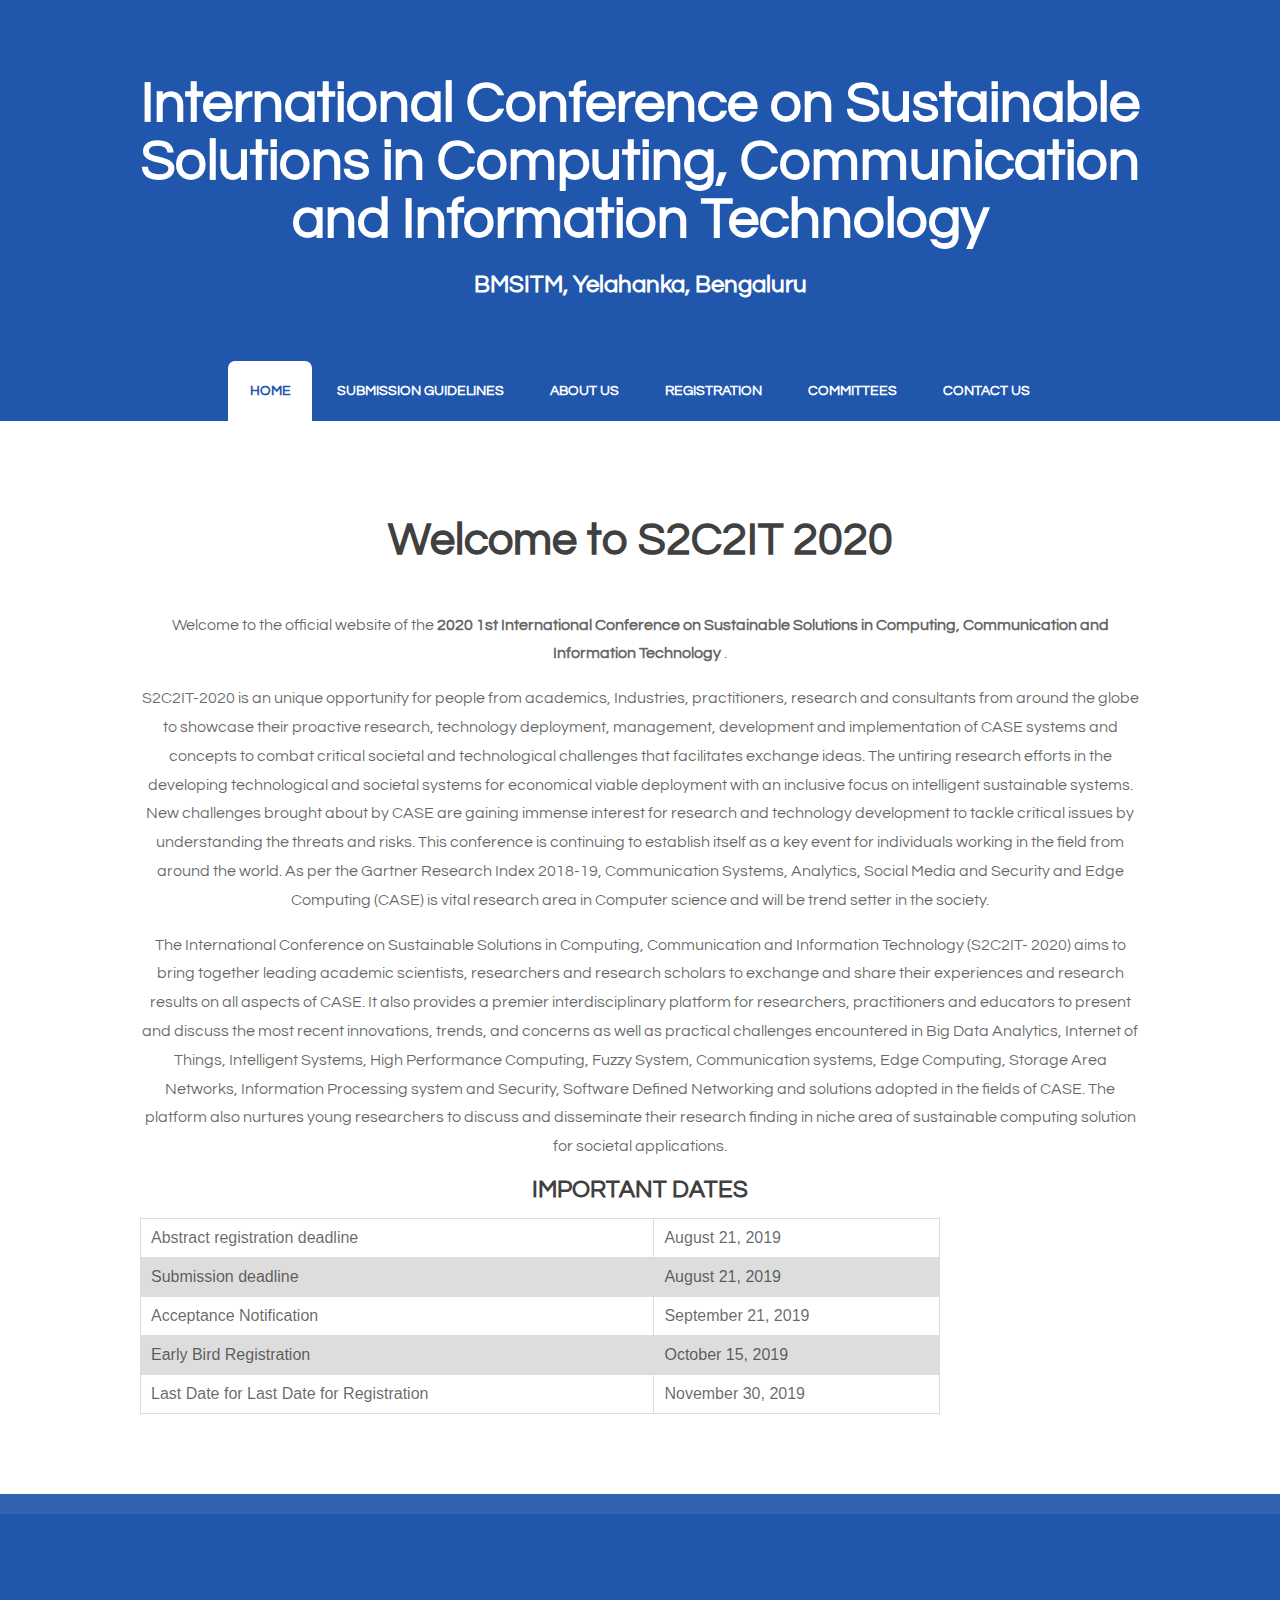
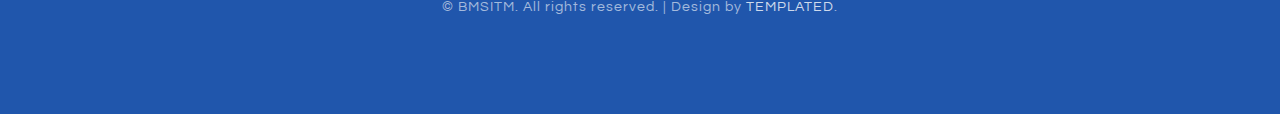
<file: index.html>
<!DOCTYPE html PUBLIC "-//W3C//DTD XHTML 1.0 Strict//EN" "http://www.w3.org/TR/xhtml1/DTD/xhtml1-strict.dtd">
<!--
Design by TEMPLATED
http://templated.co
Released for free under the Creative Commons Attribution License

Name       : Undeviating 
Description: A two-column, fixed-width design with dark color scheme.
Version    : 1.0
Released   : 20140322

-->
<html xmlns="http://www.w3.org/1999/xhtml">
<head>
<meta http-equiv="Content-Type" content="text/html; charset=utf-8" />
<title>International Conference on Sustainable Solutions in Computing, Communication and Information Technology</title>
<meta name="keywords" content="" />
<meta name="description" content="" />
<link href="http://fonts.googleapis.com/css?family=Source+Sans+Pro:200,300,400,600,700,900|Quicksand:400,700|Questrial" rel="stylesheet" />
<link href="default.css" rel="stylesheet" type="text/css" media="all" />
<link href="fonts.css" rel="stylesheet" type="text/css" media="all" />

<!--[if IE 6]><link href="default_ie6.css" rel="stylesheet" type="text/css" /><![endif]-->

<style>
	table {
	font-family: arial, sans-serif;
	border-collapse: collapse;
	width: 80%;
	}

	td, th {
	border: 1px solid #dddddd;
	text-align: left;
	padding: 10px;
	}

	tr:nth-child(even) {
	background-color: #dddddd;
	}
</style>
		
</head>
<body>
<div id="header-wrapper">
	<div id="header" class="container">
		<div id="logo">
        	<!--<span class="icon icon-cog"></span> -->
			<h1><a>International Conference on Sustainable Solutions in Computing, Communication and Information Technology</a></h1>
			<h2><a> BMSITM, Yelahanka, Bengaluru</a></h2>
		</div>
		<div id="menu">
			<ul>
				<li class="active"><a href="#" accesskey="1" title="">Home</a></li>
				<li><a href="1.html" accesskey="2" title="">Submission Guidelines</a></li>
				<li><a href="2.html" accesskey="3" title="">About Us</a></li>
				<li><a href="3.html" accesskey="4" title="">Registration</a></li>
				<li><a href="4.html" accesskey="4" title="">Committees</a></li>
				<li><a href="5.html" accesskey="5" title="">Contact Us</a></li>
			</ul>
		</div>
	</div>
</div>
<div class="wrapper">
	<!--<div id="banner" class="container"><img src="images/banner.jpg" width="1200" height="500" alt="" /></div> -->
	<div id="welcome" class="container">
    	
<div class="title">
	  <h2>Welcome to S2C2IT 2020</h2>
		</div>
		<p>Welcome to the official website of the <strong>2020 1st International Conference on Sustainable Solutions in Computing, Communication and Information Technology </strong>.</p>
		<p>S2C2IT-2020 is an unique opportunity for people from academics, Industries,  practitioners, research and consultants from around the globe to showcase their proactive research, technology  deployment, management, development and implementation of CASE systems and concepts to combat  critical societal and technological  challenges that facilitates exchange ideas.  The untiring research efforts in the developing technological and societal systems for  economical viable deployment with an inclusive focus on intelligent sustainable systems. New challenges brought about by CASE are gaining immense interest for research and technology development to tackle critical issues by understanding the threats and risks. This conference is continuing to establish itself as a key event for individuals working in the field from around the world. As per the Gartner Research Index 2018-19, Communication Systems, Analytics, Social Media and Security and Edge Computing (CASE) is vital research area in Computer science and will be trend setter in the society.</p>
		<p>The International Conference on Sustainable Solutions in Computing, Communication and Information Technology (S2C2IT- 2020) aims to bring together leading academic scientists, researchers and research scholars to exchange and share their experiences and research results on all aspects of CASE. It also provides a premier interdisciplinary platform for researchers, practitioners and educators to present and discuss the most recent innovations, trends, and concerns as well as practical challenges encountered in Big Data Analytics, Internet of Things, Intelligent Systems, High Performance Computing, Fuzzy System, Communication systems, Edge Computing, Storage Area Networks, Information Processing system and Security, Software Defined Networking and solutions adopted in the fields of CASE. The platform also nurtures young researchers to discuss and disseminate their research finding in niche area of sustainable computing solution for societal applications.</p>
		<p> </p>
		
		<!--<h2>Call for Papers</h2>
		<p>Prospective authors are encoraged to submit high quality research papers.</p>
		<p> </p>-->
		
		<h2>IMPORTANT DATES</h2>
		<p></p>
		<table>
		  <tr>
			<td>Abstract registration deadline</td>
			<td>August 21, 2019</td>
		  </tr>
		  <tr>
			<td>Submission deadline</td>
			<td>August 21, 2019</td>
		  </tr>
		  <tr>
			<td>Acceptance Notification</td>
			<td>September 21, 2019</td>
		  </tr>
		  <tr>
			<td>Early Bird Registration	</td>
			<td>October 15, 2019</td>
		  </tr>
		  <tr>
			<td>Last Date for Last Date for Registration</td>
			<td>November 30, 2019</td>
		  </tr>
		</table>
	</div>
</div>

<div id="copyright">
	<p>&copy; BMSITM. All rights reserved.</a> | Design by <a href="http://templated.co" rel="nofollow">TEMPLATED</a>.</p>
	<!--<ul class="contact">
		<li><a href="#" class="icon icon-twitter"><span>Twitter</span></a></li>
		<li><a href="#" class="icon icon-facebook"><span>Facebook</span></a></li>
		<li><a href="#" class="icon icon-instagram"><span>Instagram</span></a></li>
	</ul> -->
</div>
</body>
</html>
</file>
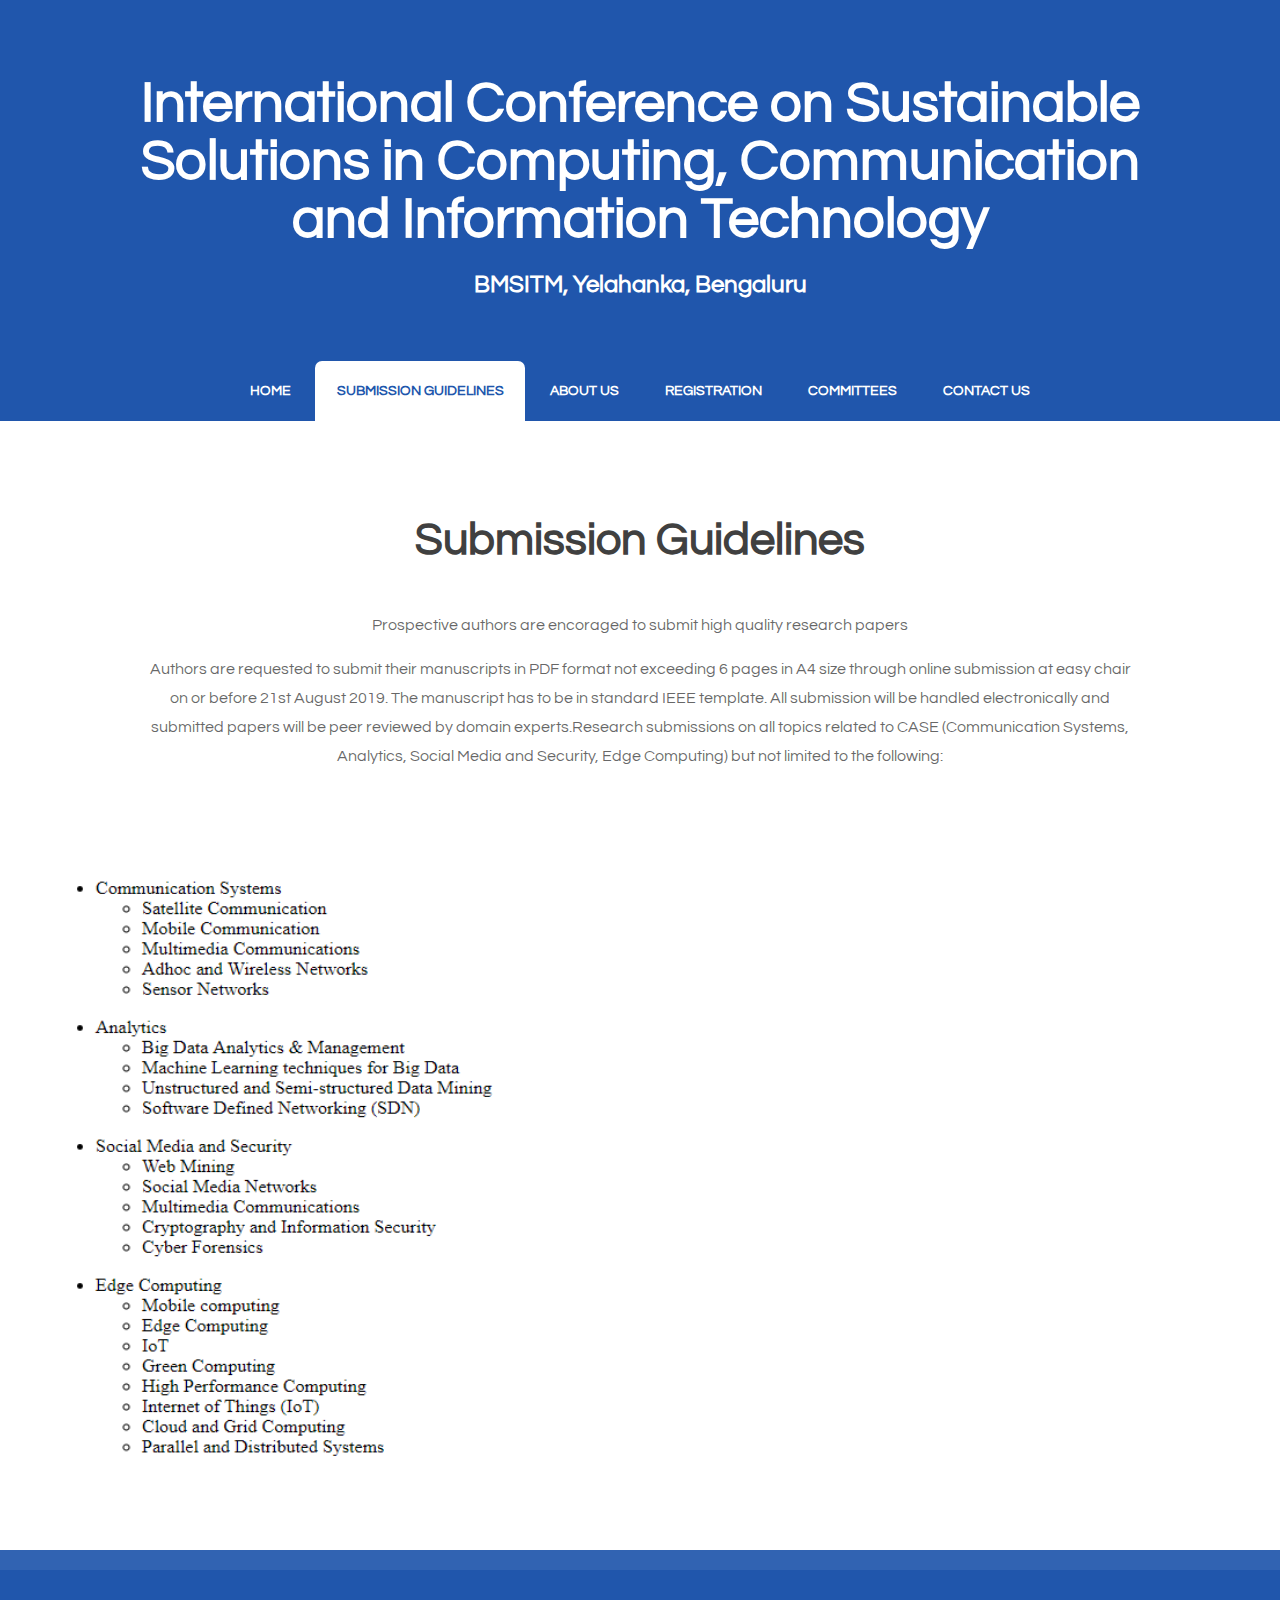
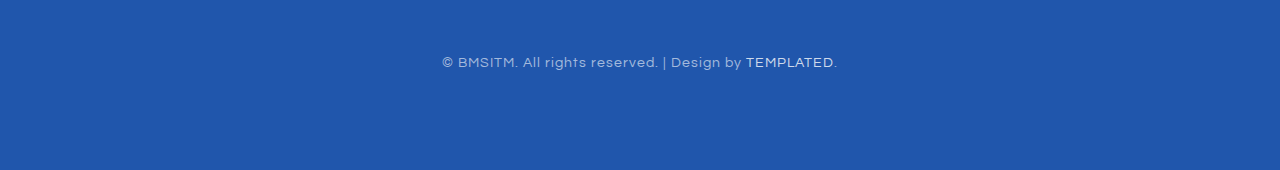
<file: 1.html>
<!DOCTYPE html PUBLIC "-//W3C//DTD XHTML 1.0 Strict//EN" "http://www.w3.org/TR/xhtml1/DTD/xhtml1-strict.dtd">
<!--
Design by TEMPLATED
http://templated.co
Released for free under the Creative Commons Attribution License

Name       : Undeviating 
Description: A two-column, fixed-width design with dark color scheme.
Version    : 1.0
Released   : 20140322

-->
<html xmlns="http://www.w3.org/1999/xhtml">
<head>
<meta http-equiv="Content-Type" content="text/html; charset=utf-8" />
<title>International Conference on Sustainable Solutions in Computing, Communication and Information Technology</title>
<meta name="keywords" content="" />
<meta name="description" content="" />
<link href="http://fonts.googleapis.com/css?family=Source+Sans+Pro:200,300,400,600,700,900|Quicksand:400,700|Questrial" rel="stylesheet" />
<link href="default.css" rel="stylesheet" type="text/css" media="all" />
<link href="fonts.css" rel="stylesheet" type="text/css" media="all" />

<!--[if IE 6]><link href="default_ie6.css" rel="stylesheet" type="text/css" /><![endif]-->

</head>
<body>
<div id="header-wrapper">
	<div id="header" class="container">
		<div id="logo">
        	<!--<span class="icon icon-cog"></span>-->
			<h1><a>International Conference on Sustainable Solutions in Computing, Communication and Information Technology</a></h1>
			<h2><a> BMSITM, Yelahanka, Bengaluru</a></h2>
		</div>
		<div id="menu">
			<ul>
				<li><a href="index.html" accesskey="1" title="">Home</a></li>
				<li class="active"><a href="1.html" accesskey="2" title="">Submission Guidelines</a></li>
				<li><a href="2.html" accesskey="3" title="">About Us</a></li>
				<li><a href="3.html" accesskey="4" title="">Registration</a></li>
				<li><a href="4.html" accesskey="4" title="">Committees</a></li>
				<li><a href="5.html" accesskey="5" title="">Contact Us</a></li>
			</ul>
		</div>
	</div>
</div>
<div class="wrapper">
	<!--<div id="banner" class="container"><img src="images/banner.jpg" width="1200" height="500" alt="" /></div> -->
	<div id="welcome" class="container">
    	
<div class="title">
	  <h2>Submission Guidelines</h2>
		</div>
		<p>Prospective authors are encoraged to submit high quality research papers</p>
		<p>Authors are requested to submit their manuscripts in PDF format not exceeding 6 pages in A4 size through online submission at easy chair on or before 21st August 2019.  The manuscript has to be in standard IEEE template. All submission will be handled electronically and submitted papers will be peer reviewed by domain experts.Research submissions on all topics related to CASE (Communication Systems, Analytics, Social Media and Security, Edge Computing) but not limited to the following:</p>
	</div>
	
	<div id="banner" class="container"><img src="images/guidelines.png" width="800" height="600" alt="" /></div>
</div>

<div id="copyright">
	<p>&copy; BMSITM. All rights reserved.</a> | Design by <a href="http://templated.co" rel="nofollow">TEMPLATED</a>.</p>
	<!-- <ul class="contact">
		<li><a href="#" class="icon icon-twitter"><span>Twitter</span></a></li>
		<li><a href="#" class="icon icon-facebook"><span>Facebook</span></a></li>
		<li><a href="#" class="icon icon-instagram"><span>Instagram</span></a></li>
	</ul> -->
</div>
</body>
</html>
</file>
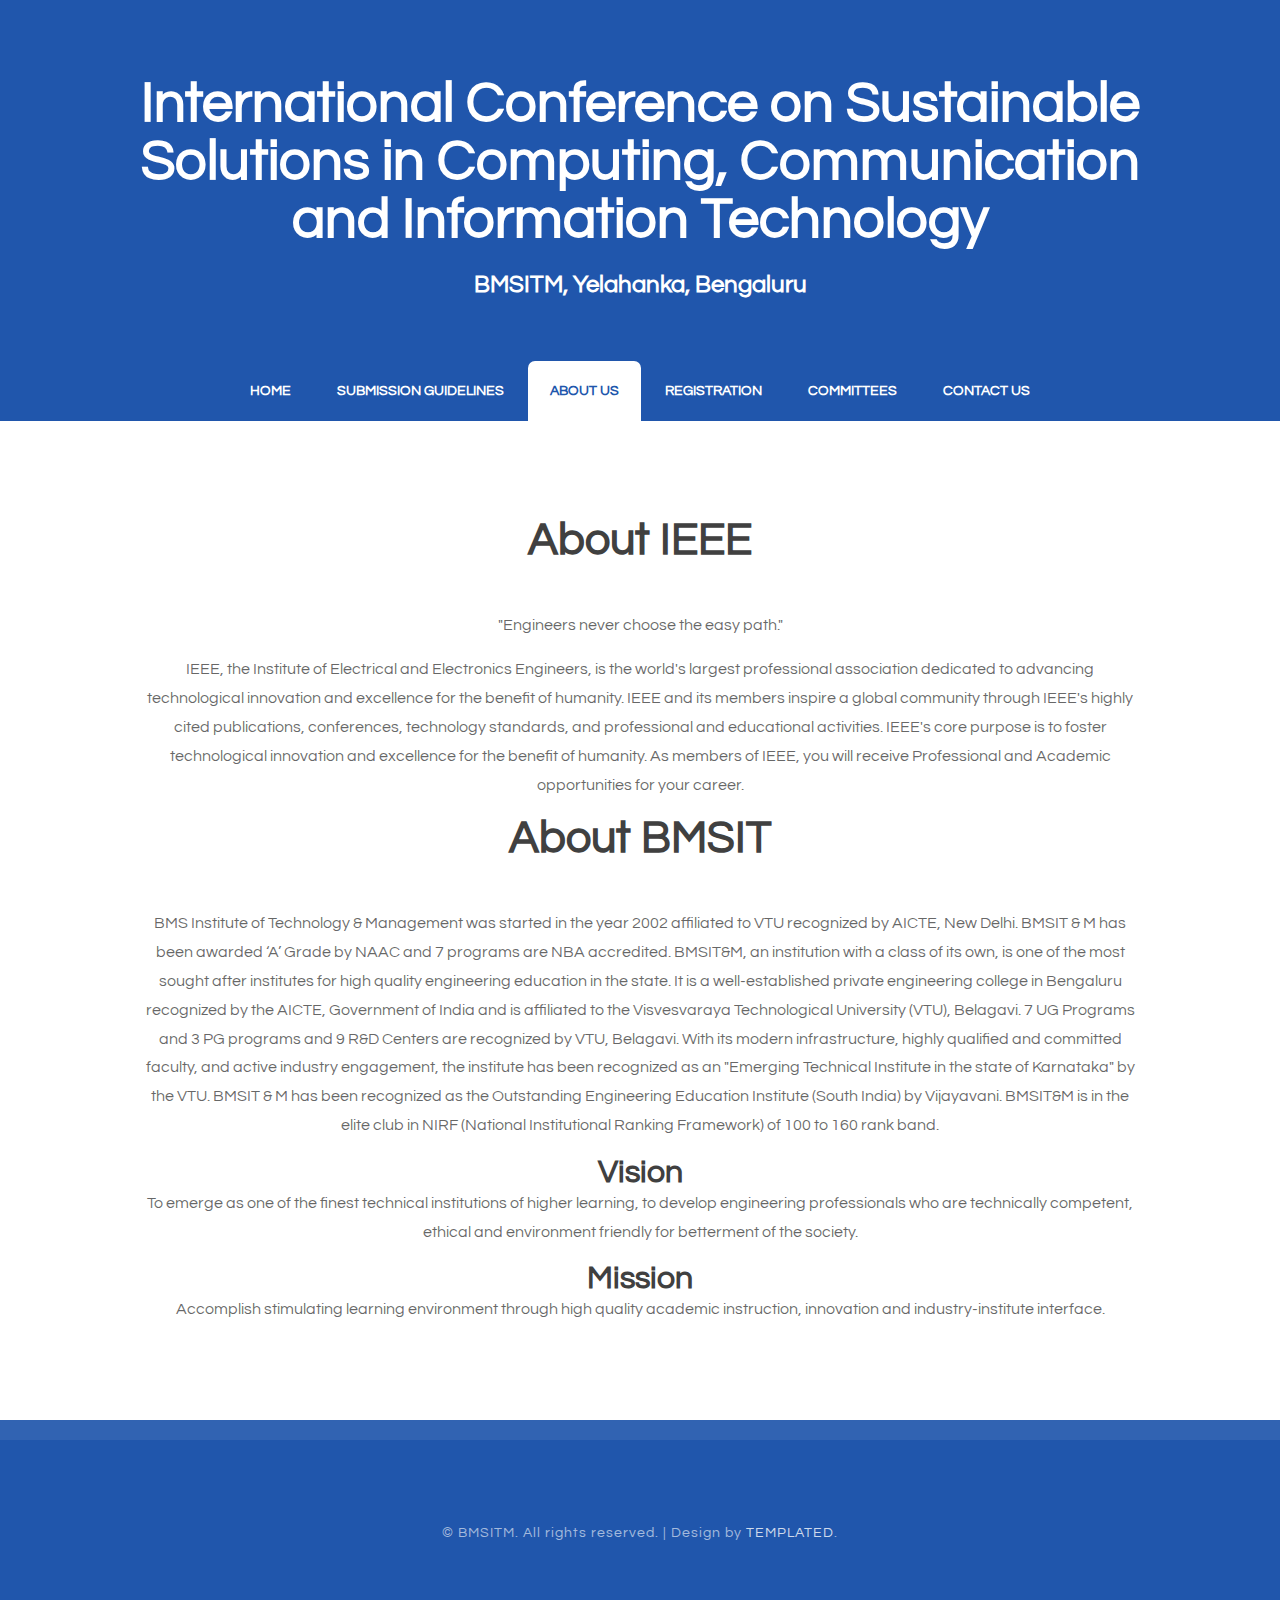
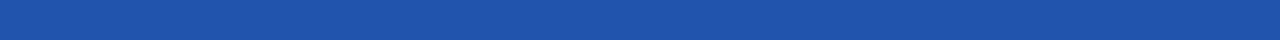
<file: 2.html>
<!DOCTYPE html PUBLIC "-//W3C//DTD XHTML 1.0 Strict//EN" "http://www.w3.org/TR/xhtml1/DTD/xhtml1-strict.dtd">
<!--
Design by TEMPLATED
http://templated.co
Released for free under the Creative Commons Attribution License

Name       : Undeviating 
Description: A two-column, fixed-width design with dark color scheme.
Version    : 1.0
Released   : 20140322

-->
<html xmlns="http://www.w3.org/1999/xhtml">
<head>
<meta http-equiv="Content-Type" content="text/html; charset=utf-8" />
<title>International Conference on Sustainable Solutions in Computing, Communication and Information Technology</title>
<meta name="keywords" content="" />
<meta name="description" content="" />
<link href="http://fonts.googleapis.com/css?family=Source+Sans+Pro:200,300,400,600,700,900|Quicksand:400,700|Questrial" rel="stylesheet" />
<link href="default.css" rel="stylesheet" type="text/css" media="all" />
<link href="fonts.css" rel="stylesheet" type="text/css" media="all" />

<!--[if IE 6]><link href="default_ie6.css" rel="stylesheet" type="text/css" /><![endif]-->

</head>
<body>
<div id="header-wrapper">
	<div id="header" class="container">
		<div id="logo">
        	<!--<span class="icon icon-cog"></span>-->
			<h1><a>International Conference on Sustainable Solutions in Computing, Communication and Information Technology</a></h1>
			<h2><a> BMSITM, Yelahanka, Bengaluru</a></h2>
		</div>
		<div id="menu">
			<ul>
				<li><a href="index.html" accesskey="1" title="">Home</a></li>
				<li><a href="1.html" accesskey="2" title="">Submission Guidelines</a></li>
				<li class="active"><a href="2.html" accesskey="3" title="">About Us</a></li>
				<li><a href="3.html" accesskey="4" title="">Registration</a></li>
				<li><a href="4.html" accesskey="4" title="">Committees</a></li>
				<li><a href="5.html" accesskey="5" title="">Contact Us</a></li>
			</ul>
		</div>
	</div>
</div>
<div class="wrapper">
	<!--<div id="banner" class="container"><img src="images/banner.jpg" width="1200" height="500" alt="" /></div> -->
	<div id="welcome" class="container">
    	
<div class="title">
	  <h2>About IEEE</h2>
		</div>
		<p>"Engineers never choose the easy path."</p>
		<p>IEEE, the Institute of Electrical and Electronics Engineers, is the world's largest professional association dedicated to advancing technological innovation and excellence for the benefit of humanity. IEEE and its members inspire a global community through IEEE's highly cited publications, conferences, technology standards, and professional and educational activities. IEEE's core purpose is to foster technological innovation and excellence for the benefit of humanity. As members of IEEE, you will receive Professional and Academic opportunities for your career.</p>
		
<div class="title">
		<p></p>
	  <h2>About BMSIT</h2>
		</div>
		<p>BMS Institute of Technology & Management was started in the year 2002 affiliated to VTU recognized by AICTE, New Delhi. BMSIT & M has been awarded ‘A’ Grade by NAAC and 7 programs are NBA accredited. BMSIT&M, an institution with a class of its own, is one of the most sought after institutes for high quality engineering education in the state. It is a well-established private engineering college in Bengaluru recognized by the AICTE, Government of India and is affiliated to the Visvesvaraya Technological University (VTU), Belagavi. 7 UG Programs and 3 PG programs and 9 R&D Centers are recognized by VTU, Belagavi. With its modern infrastructure, highly qualified and committed faculty, and active industry engagement, the institute has been recognized as an "Emerging Technical Institute in the state of Karnataka" by the VTU. BMSIT & M has been recognized as the Outstanding Engineering Education Institute (South India) by Vijayavani. BMSIT&M is in the elite club in NIRF (National Institutional Ranking Framework) of 100 to 160 rank band.</p>
		
		<h1>Vision</h1>
		<p>To emerge as one of the finest technical institutions of higher learning, to develop engineering professionals who are technically competent, ethical and environment friendly for betterment of the society.</p>
		
		<h1>Mission</h1>
		<p>Accomplish stimulating learning environment through high quality academic instruction, innovation and industry-institute interface.</p>
	</div>
</div>

<div id="copyright">
	<p>&copy; BMSITM. All rights reserved.</a> | Design by <a href="http://templated.co" rel="nofollow">TEMPLATED</a>.</p>
	<!-- <ul class="contact">
		<li><a href="#" class="icon icon-twitter"><span>Twitter</span></a></li>
		<li><a href="#" class="icon icon-facebook"><span>Facebook</span></a></li>
		<li><a href="#" class="icon icon-instagram"><span>Instagram</span></a></li>
	</ul> -->
</div>
</body>
</html>
</file>
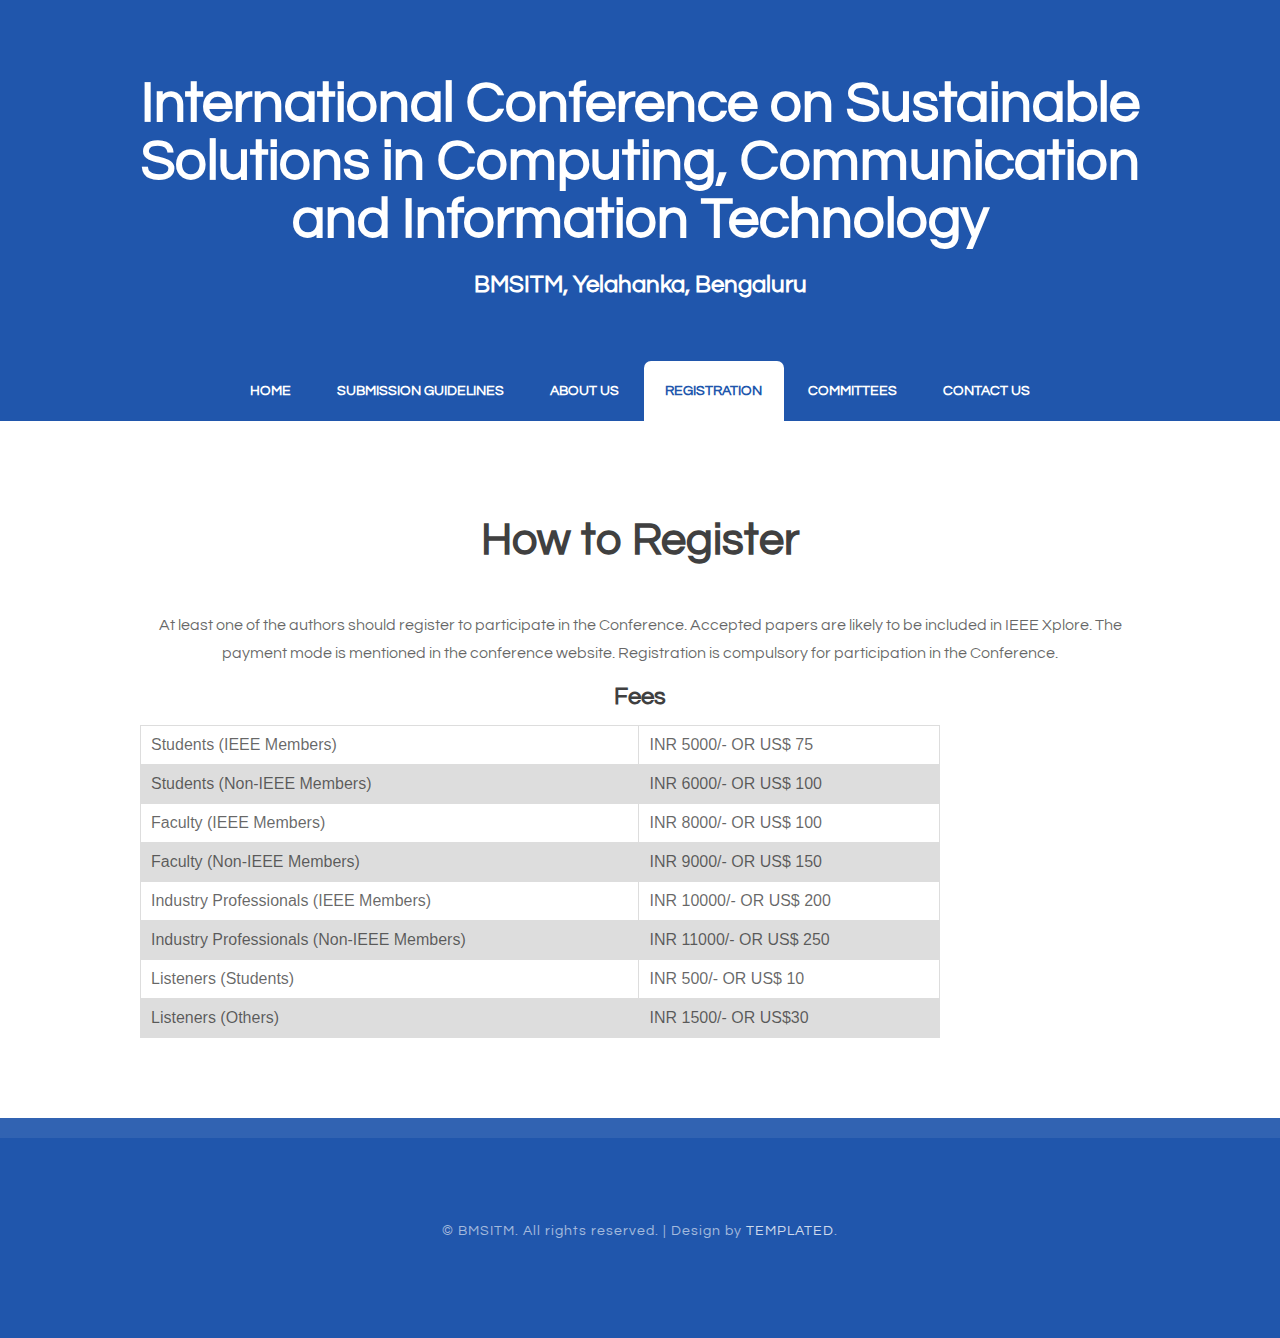
<file: 3.html>
<!DOCTYPE html PUBLIC "-//W3C//DTD XHTML 1.0 Strict//EN" "http://www.w3.org/TR/xhtml1/DTD/xhtml1-strict.dtd">
<!--
Design by TEMPLATED
http://templated.co
Released for free under the Creative Commons Attribution License

Name       : Undeviating 
Description: A two-column, fixed-width design with dark color scheme.
Version    : 1.0
Released   : 20140322

-->
<html xmlns="http://www.w3.org/1999/xhtml">
<head>
<meta http-equiv="Content-Type" content="text/html; charset=utf-8" />
<title>International Conference on Sustainable Solutions in Computing, Communication and Information Technology</title>
<meta name="keywords" content="" />
<meta name="description" content="" />
<link href="http://fonts.googleapis.com/css?family=Source+Sans+Pro:200,300,400,600,700,900|Quicksand:400,700|Questrial" rel="stylesheet" />
<link href="default.css" rel="stylesheet" type="text/css" media="all" />
<link href="fonts.css" rel="stylesheet" type="text/css" media="all" />

<!--[if IE 6]><link href="default_ie6.css" rel="stylesheet" type="text/css" /><![endif]-->

<style>
	table {
	font-family: arial, sans-serif;
	border-collapse: collapse;
	width: 80%;
	}

	td, th {
	border: 1px solid #dddddd;
	text-align: left;
	padding: 10px;
	}

	tr:nth-child(even) {
	background-color: #dddddd;
	}
</style>

</head>
<body>
<div id="header-wrapper">
	<div id="header" class="container">
		<div id="logo">
        	<!--<span class="icon icon-cog"></span>-->
			<h1><a>International Conference on Sustainable Solutions in Computing, Communication and Information Technology</a></h1>
			<h2><a> BMSITM, Yelahanka, Bengaluru</a></h2>
		</div>
		<div id="menu">
			<ul>
				<li><a href="index.html" accesskey="1" title="">Home</a></li>
				<li><a href="1.html" accesskey="2" title="">Submission Guidelines</a></li>
				<li><a href="2.html" accesskey="3" title="">About Us</a></li>
				<li class="active"><a href="3.html" accesskey="4" title="">Registration</a></li>
				<li><a href="4.html" accesskey="4" title="">Committees</a></li>
				<li><a href="5.html" accesskey="5" title="">Contact Us</a></li>
			</ul>
		</div>
	</div>
</div>
<div class="wrapper">
	<!--<div id="banner" class="container"><img src="images/banner.jpg" width="1200" height="500" alt="" /></div> -->
	<div id="welcome" class="container">
    	
<div class="title">
	  <h2>How to Register</h2>
		</div>
		<p>At least one of the authors should register to participate in the Conference. Accepted papers are likely to be included in IEEE Xplore. The payment mode is mentioned in the conference website. Registration is compulsory for participation in the Conference.</p>

	<h2>Fees</h2>
	<p></p>
	<table>
	  <tr>
		<td>Students (IEEE Members)</td>
		<td>INR 5000/- OR US$ 75</td>
	  </tr>
	  <tr>
		<td>Students (Non-IEEE Members)</td>
		<td>INR 6000/- OR US$ 100</td>
	  </tr>
	  <tr>
		<td>Faculty (IEEE Members)</td>
		<td>INR 8000/- OR US$ 100</td>
	  </tr>
	  <tr>
		<td>Faculty (Non-IEEE Members)</td>
		<td>INR 9000/- OR US$ 150</td>
	  </tr>
	  <tr>
		<td>Industry Professionals (IEEE Members)</td>
		<td>INR 10000/- OR US$ 200</td>
	  </tr>
	  <tr>
		<td>Industry Professionals (Non-IEEE Members)</td>
		<td>INR 11000/- OR US$ 250</td>
	  </tr>
	  <tr>
		<td>Listeners (Students)</td>
		<td>INR 500/-  OR  US$ 10</td>
	  </tr>
	  <tr>
		<td>Listeners (Others)</td>
		<td>INR 1500/-  OR US$30</td>
	  </tr>
	</table>
	
	</div>
</div>

<div id="copyright">
	<p>&copy; BMSITM. All rights reserved.</a> | Design by <a href="http://templated.co" rel="nofollow">TEMPLATED</a>.</p>
	<!-- <ul class="contact">
		<li><a href="#" class="icon icon-twitter"><span>Twitter</span></a></li>
		<li><a href="#" class="icon icon-facebook"><span>Facebook</span></a></li>
		<li><a href="#" class="icon icon-instagram"><span>Instagram</span></a></li>
	</ul> -->
</div>
</body>
</html>
</file>
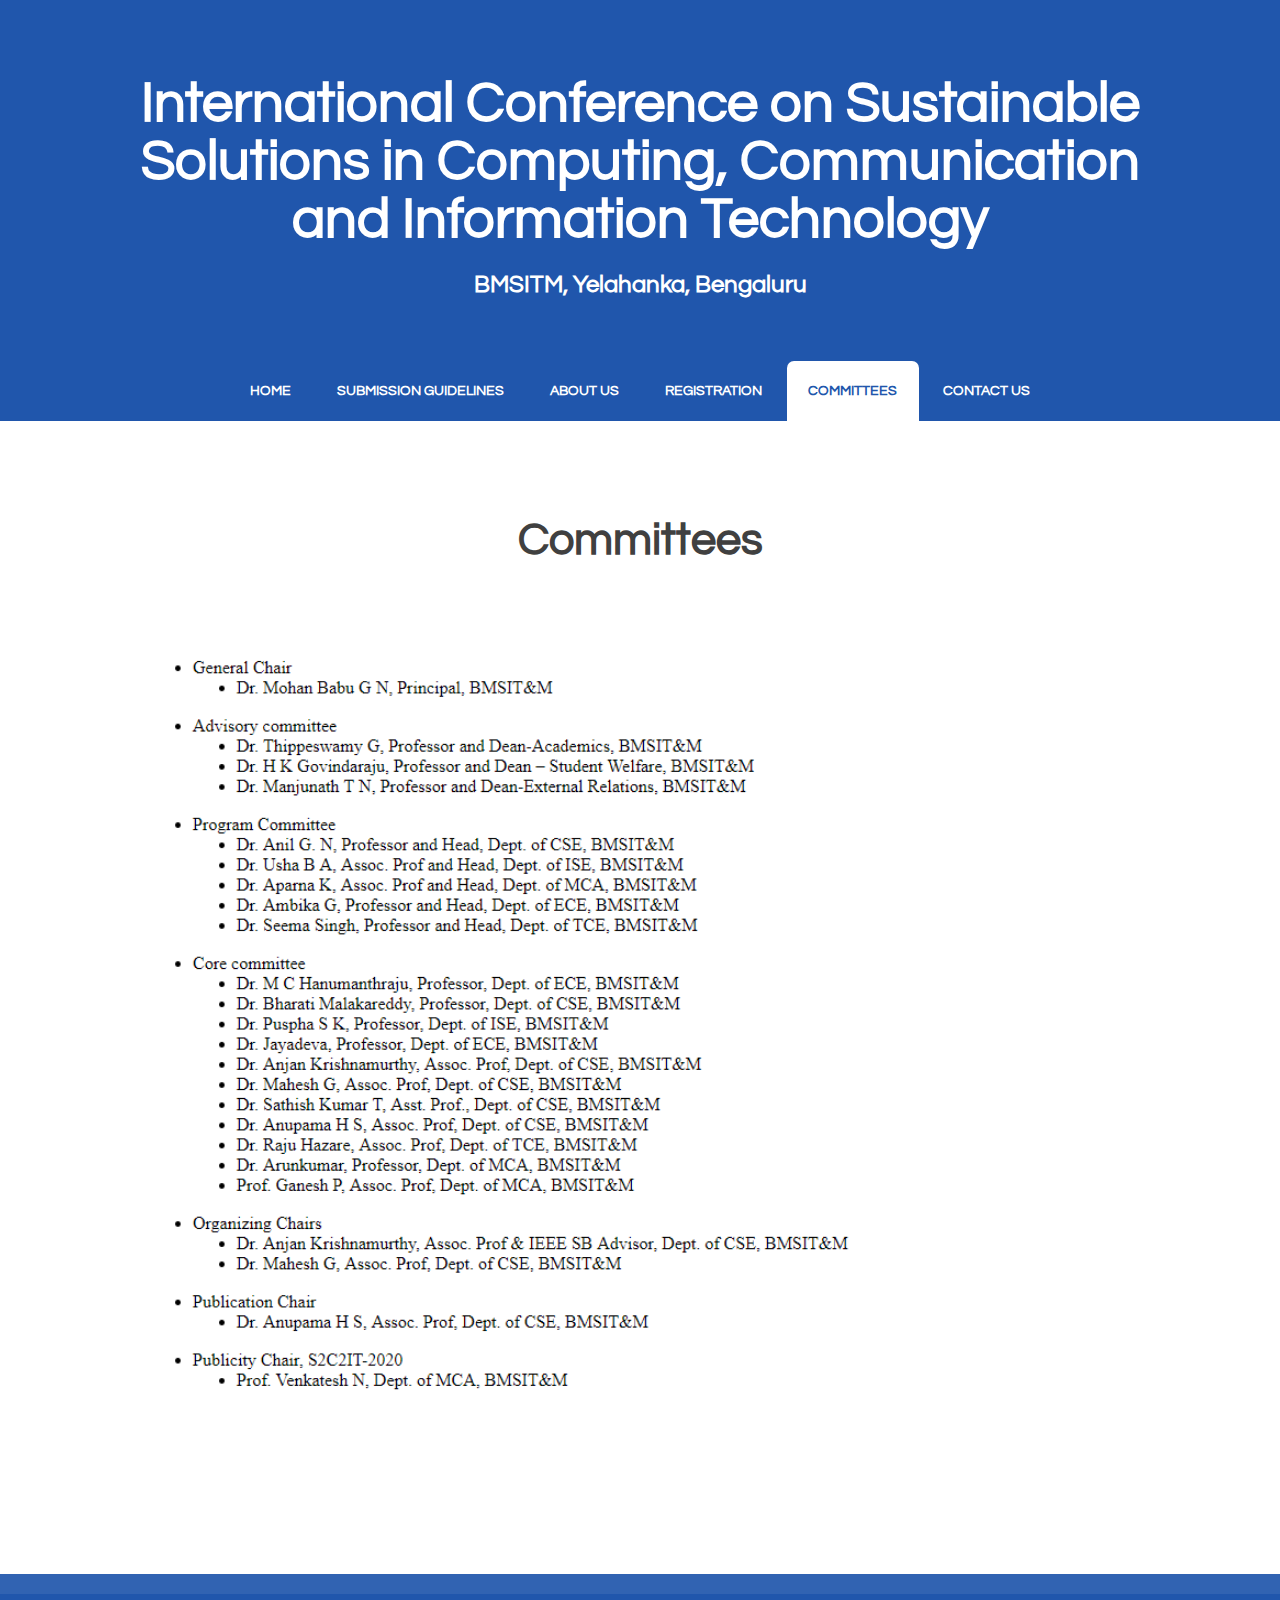
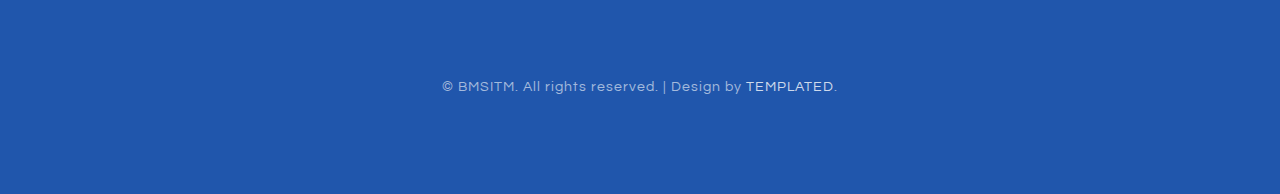
<file: 4.html>
<!DOCTYPE html PUBLIC "-//W3C//DTD XHTML 1.0 Strict//EN" "http://www.w3.org/TR/xhtml1/DTD/xhtml1-strict.dtd">
<!--
Design by TEMPLATED
http://templated.co
Released for free under the Creative Commons Attribution License

Name       : Undeviating 
Description: A two-column, fixed-width design with dark color scheme.
Version    : 1.0
Released   : 20140322

-->
<html xmlns="http://www.w3.org/1999/xhtml">
<head>
<meta http-equiv="Content-Type" content="text/html; charset=utf-8" />
<title>International Conference on Sustainable Solutions in Computing, Communication and Information Technology</title>
<meta name="keywords" content="" />
<meta name="description" content="" />
<link href="http://fonts.googleapis.com/css?family=Source+Sans+Pro:200,300,400,600,700,900|Quicksand:400,700|Questrial" rel="stylesheet" />
<link href="default.css" rel="stylesheet" type="text/css" media="all" />
<link href="fonts.css" rel="stylesheet" type="text/css" media="all" />

<!--[if IE 6]><link href="default_ie6.css" rel="stylesheet" type="text/css" /><![endif]-->

</head>
<body>
<div id="header-wrapper">
	<div id="header" class="container">
		<div id="logo">
        	<!--<span class="icon icon-cog"></span>-->
			<h1><a>International Conference on Sustainable Solutions in Computing, Communication and Information Technology</a></h1>
			<h2><a> BMSITM, Yelahanka, Bengaluru</a></h2>
		</div>
		<div id="menu">
			<ul>
				<li><a href="index.html" accesskey="1" title="">Home</a></li>
				<li><a href="1.html" accesskey="2" title="">Submission Guidelines</a></li>
				<li><a href="2.html" accesskey="3" title="">About Us</a></li>
				<li><a href="3.html" accesskey="4" title="">Registration</a></li>
				<li class="active"><a href="4.html" accesskey="4" title="">Committees</a></li>
				<li><a href="5.html" accesskey="5" title="">Contact Us</a></li>
			</ul>
		</div>
	</div>
</div>
<div class="wrapper">
	<!--<div id="banner" class="container"><img src="images/banner.jpg" width="1200" height="500" alt="" /></div> -->
	<div id="welcome" class="container">
    	
<div class="title">
	  <h2>Committees</h2>
	  <div id="banner" class="container"><img src="images/banner1.png" width="1500" height="800" alt="" /></div>
		</div>
	</div>
</div>

<div id="copyright">
	<p>&copy; BMSITM. All rights reserved.</a> | Design by <a href="http://templated.co" rel="nofollow">TEMPLATED</a>.</p>
	<!-- <ul class="contact">
		<li><a href="#" class="icon icon-twitter"><span>Twitter</span></a></li>
		<li><a href="#" class="icon icon-facebook"><span>Facebook</span></a></li>
		<li><a href="#" class="icon icon-instagram"><span>Instagram</span></a></li>
	</ul> -->
</div>
</body>
</html>
</file>
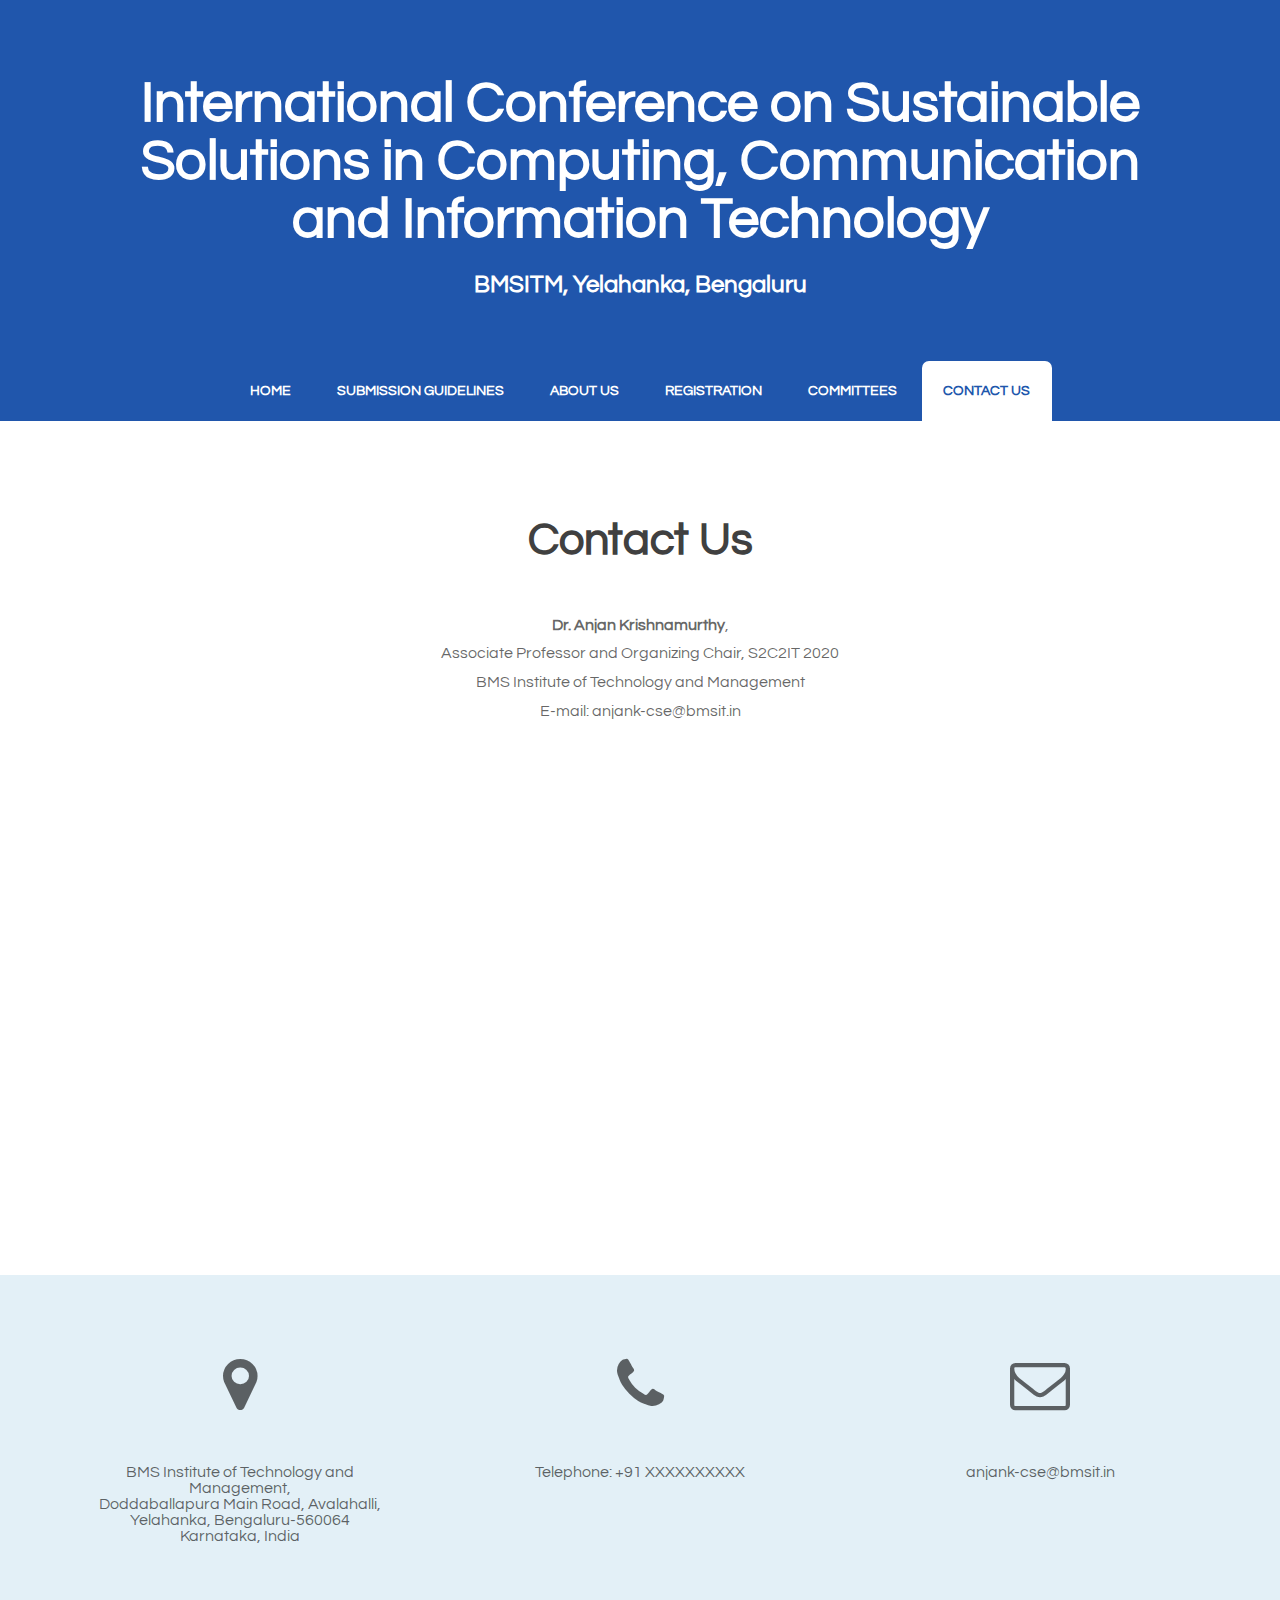
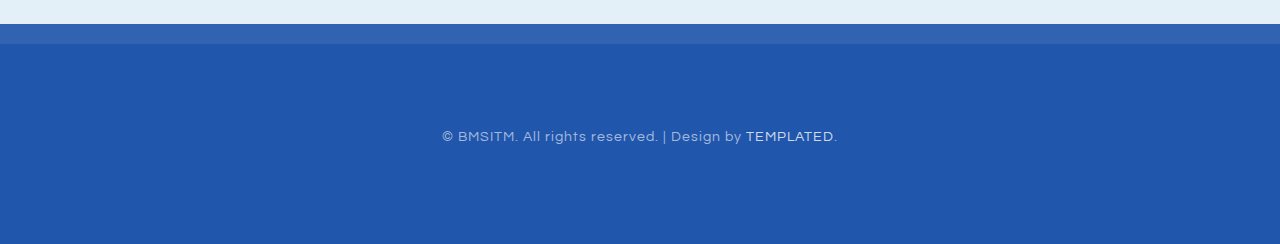
<file: 5.html>
<!DOCTYPE html PUBLIC "-//W3C//DTD XHTML 1.0 Strict//EN" "http://www.w3.org/TR/xhtml1/DTD/xhtml1-strict.dtd">
<!--
Design by TEMPLATED
http://templated.co
Released for free under the Creative Commons Attribution License

Name       : Undeviating 
Description: A two-column, fixed-width design with dark color scheme.
Version    : 1.0
Released   : 20140322

-->
<html xmlns="http://www.w3.org/1999/xhtml">
<head>
<meta http-equiv="Content-Type" content="text/html; charset=utf-8" />
<title>International Conference on Sustainable Solutions in Computing, Communication and Information Technology</title>
<meta name="keywords" content="" />
<meta name="description" content="" />
<link href="http://fonts.googleapis.com/css?family=Source+Sans+Pro:200,300,400,600,700,900|Quicksand:400,700|Questrial" rel="stylesheet" />
<link href="default.css" rel="stylesheet" type="text/css" media="all" />
<link href="fonts.css" rel="stylesheet" type="text/css" media="all" />

<!--[if IE 6]><link href="default_ie6.css" rel="stylesheet" type="text/css" /><![endif]-->

</head>
<body>
<div id="header-wrapper">
	<div id="header" class="container">
		<div id="logo">
			<h1><a>International Conference on Sustainable Solutions in Computing, Communication and Information Technology</a></h1>
			<h2><a> BMSITM, Yelahanka, Bengaluru</a></h2>
		</div>
		<div id="menu">
			<ul>
				<li><a href="index.html" accesskey="1" title="">Home</a></li>
				<li><a href="1.html" accesskey="2" title="">Submission Guidelines</a></li>
				<li><a href="2.html" accesskey="3" title="">About Us</a></li>
				<li><a href="3.html" accesskey="4" title="">Registration</a></li>
				<li><a href="4.html" accesskey="4" title="">Committees</a></li>
				<li  class="active"><a href="5.html" accesskey="5" title="">Contact Us</a></li>
			</ul>
		</div>
	</div>
</div>
<div class="wrapper">
	<!--<div id="banner" class="container"><img src="images/banner.jpg" width="1200" height="500" alt="" /></div>-->
	<div id="welcome" class="container">
    	
<div class="title">
	  <h2>Contact Us</h2>
		</div>
		<p><strong>Dr. Anjan Krishnamurthy</strong>,
		<br>Associate Professor and Organizing Chair, S2C2IT 2020
		<br>BMS Institute of Technology and Management
		<br>E-mail: anjank-cse@bmsit.in</p>

		<iframe src="https://www.google.com/maps/embed?pb=!1m18!1m12!1m3!1d62174.91823240954!2d77.5335286065133!3d13.103469636895197!2m3!1f0!2f0!3f0!3m2!1i1024!2i768!4f13.1!3m3!1m2!1s0x3bae18a5c54ece35%3A0x49c4c47a68a60b9c!2sBMS+Institute+of+Technology+and+Management!5e0!3m2!1sen!2sin!4v1556903936759!5m2!1sen!2sin" width="600" height="450" frameborder="0" style="border:0" allowfullscreen></iframe>
	</div>

</div>
<div id="footer">
	<div class="container">
		<div class="fbox1">
		<span class="icon icon-map-marker"></span>
			<span>BMS Institute of Technology and Management,
			<br>Doddaballapura Main Road, Avalahalli,
			<br>Yelahanka, Bengaluru-560064
			<br>Karnataka, India</span>
		</div>
		<div class="fbox1">
			<span class="icon icon-phone"></span>
			<span>
				Telephone: +91 XXXXXXXXXX
			</span>
		</div>
		<div class="fbox1">
			<span class="icon icon-envelope"></span>
			<span>anjank-cse@bmsit.in</span>
		</div>
	</div>
</div>
<div id="copyright">
	<p>&copy; BMSITM. All rights reserved.</a> | Design by <a href="http://templated.co" rel="nofollow">TEMPLATED</a>.</p>
	<!-- <ul class="contact">
		<li><a href="#" class="icon icon-twitter"><span>Twitter</span></a></li>
		<li><a href="#" class="icon icon-facebook"><span>Facebook</span></a></li>
		<li><a href="#" class="icon icon-instagram"><span>Instagram</span></a></li>
	</ul> -->
</div>
</body>
</html>
</file>
<file: default.css>
html, body
	{
		height: 100%;
	}
	
	body
	{
		margin: 0px;
		padding: 0px;
		background: #2056ac;
		font-family: 'Questrial', sans-serif;
		font-size: 12pt;
		color: rgba(0,0,0,.6);
	}
	
	
	h1, h2, h3
	{
		margin: 0;
		padding: 0;
		color: #404040;
	}
	
	p, ol, ul
	{
		margin-top: 0;
	}
	
	ol, ul
	{
		padding: 0;
		list-style: none;
	}
	
	p
	{
		line-height: 180%;
	}
	
	strong
	{
	}
	
	a
	{
		color: #2056ac;
	}
	
	a:hover
	{
		text-decoration: none;
	}
	

	.container
	{
		margin: 0px auto;
		width: 1200px;
	}
	

/*********************************************************************************/
/* Form Style                                                                    */
/*********************************************************************************/

		form
		{
		}
		
			form label
			{
				display: block;
				text-align: left;
				margin-bottom: 0.5em;
			}
			
			form .submit
			{
				margin-top: 2em;
				line-height: 1.5em;
				font-size: 1.3em;
			}
		
			form input.text,
			form select,
			form textarea
			{
				position: relative;
				-webkit-appearance: none;
				display: block;
				border: 0;
				background: #fff;
				background: rgba(255,255,255,0.75);
				width: 100%;
				border-radius: 0.50em;
				margin: 1em 0em;
				padding: 1.50em 1em;
				box-shadow: inset 0 0.1em 0.1em 0 rgba(0,0,0,0.05);
				border: solid 1px rgba(0,0,0,0.15);
				-moz-transition: all 0.35s ease-in-out;
				-webkit-transition: all 0.35s ease-in-out;
				-o-transition: all 0.35s ease-in-out;
				-ms-transition: all 0.35s ease-in-out;
				transition: all 0.35s ease-in-out;
				font-size: 1em;
				outline: none;
			}

				form input.text:hover,
				form select:hover,
				form textarea:hover
				{
				}

				form input.text:focus,
				form select:focus,
				form textarea:focus
				{
					box-shadow: 0 0 2px 1px #E0E0E0;
					background: #fff;
				}
				
				form textarea
				{
					min-height: 12em;
				}

				form .formerize-placeholder
				{
					color: #555 !important;
				}

				form ::-webkit-input-placeholder
				{
					color: #555 !important;
				}

				form :-moz-placeholder
				{
					color: #555 !important;
				}

				form ::-moz-placeholder
				{
					color: #555 !important;
				}

				form :-ms-input-placeholder
				{
					color: #555 !important;
				}

				form ::-moz-focus-inner
				{
					border: 0;
				}


/*********************************************************************************/
/* Image Style                                                                   */
/*********************************************************************************/

	.image
	{
		display: inline-block;
		border: 1px solid rgba(0,0,0,.1);
	}
	
	.image img
	{
		display: block;
		width: 100%;
	}
	
	.image-full
	{
		display: block;
		width: 100%;
		margin: 0 0 3em 0;
	}
	
	.image-left
	{
		float: left;
		margin: 0 2em 2em 0;
	}
	
	.image-centered
	{
		display: block;
		margin: 0 0 2em 0;
	}
	
	.image-centered img
	{
		margin: 0 auto;
		width: auto;
	}

/*********************************************************************************/
/* List Styles                                                                   */
/*********************************************************************************/

	ul.list
	{
	}


/*********************************************************************************/
/* Social Icon Styles                                                            */
/*********************************************************************************/

	ul.contact
	{
		margin: 0;
		padding: 2em 0em 0em 0em;
		list-style: none;
	}
	
	ul.contact li
	{
		display: inline-block;
		padding: 0em 0.10em;
		font-size: 1em;
	}
	
	ul.contact li span
	{
		display: none;
		margin: 0;
		padding: 0;
	}
	
	ul.contact li a
	{
		color: #FFF;
	}
	
	ul.contact li a:before
	{
		display: inline-block;
		background: #4C93B9;
		width: 40px;
		height: 40px;
		line-height: 40px;
		text-align: center;
		color: rgba(255,255,255,1);
	}
	

/*********************************************************************************/
/* Button Style                                                                  */
/*********************************************************************************/

	.button
	{
		display: inline-block;
		margin-top: 2em;
		padding: 0.8em 2em;
		background: #64ABD1;
		line-height: 1.8em;
		letter-spacing: 1px;
		text-decoration: none;
		font-size: 1em;
		color: #FFF;
	}
	
	.button:before
	{
		display: inline-block;
		background: #8DCB89;
		margin-right: 1em;
		width: 40px;
		height: 40px;
		line-height: 40px;
		border-radius: 20px;
		text-align: center;
		color: #272925;
	}
	
	.button-small
	{
	}
		
/*********************************************************************************/
/* Heading Titles                                                                */
/*********************************************************************************/

	.title
	{
		margin-bottom: 3em;
	}
	
	.title h2
	{
		font-size: 2.8em;
	}
	
	.title .byline
	{
		font-size: 1.1em;
		color: #6F6F6F#;
	}
	
	
/*********************************************************************************/
/* Header                                                                        */
/*********************************************************************************/

	#header-wrapper
	{
		overflow: hidden;
		background: #2056ac;
	}

	#header
	{
		text-align: center;
	}

/*********************************************************************************/
/* Logo                                                                          */
/*********************************************************************************/

	#logo
	{
		padding: 4em 0em 4em 0em;
	}
	
	#logo h1
	{
		display: block;
		margin-bottom: 0.20em;
		padding: 0.20em 0.9em;
		font-size: 3.5em;
	}
	
	#logo a
	{
		text-decoration: none;
		color: #FFF;
	}
	
	#logo span
	{
		text-transform: uppercase;
		font-size: 2.90em;
		color: rgba(255,255,255,1);
	}

	#logo span a
	{
		color: rgba(255,255,255,0.8);
	}
	
	

/*********************************************************************************/
/* Menu                                                                          */
/*********************************************************************************/

	#menu
	{
		height: 60px;
	}
	
	#menu ul
	{
		display: inline-block;
		padding: 0em 2em;
		text-align: center;
	}
	
	#menu li
	{
		display: inline-block;
	}
	
	#menu li a, #menu li span
	{
		display: inline-block;
		padding: 0em 1.5em;
		text-decoration: none;
		font-size: 0.90em;
		font-weight: 600;
		text-transform: uppercase;
		line-height: 60px;
		outline: 0;
		color: #FFF;
	}
	
	#menu li:hover a, #menu li.active a, #menu li.active span
	{
		background: #FFF;
		border-radius: 7px 7px 0px 0px;
		color: #2056ac;
	}
	
	#menu .current_page_item a
	{
	}
	

/*********************************************************************************/
/* Banner                                                                        */
/*********************************************************************************/

	#banner
	{
		padding-top: 5em;
	}

/*********************************************************************************/
/* Wrapper                                                                       */
/*********************************************************************************/


	.wrapper
	{
		overflow: hidden;
		padding: 0em 0em 5em 0em;
		background: #FFF;
	}

	#wrapper1
	{
		background: #FFF;
	}

	#wrapper2
	{
		overflow: hidden;
		background: #F3F3F3;
		padding: 5em 0em;
		text-align: center;
	}

	#wrapper3
	{
	}
	
	#wrapper4
	{
	}

/*********************************************************************************/
/* Welcome                                                                       */
/*********************************************************************************/

	#welcome
	{
		overflow: hidden;
		width: 1000px;
		padding: 6em 100px 0em 100px;
		text-align: center;
	}
	
	#welcome .content
	{
		padding: 0em 8em;
	}
	
	#welcome .title h2
	{
	}
	
	#welcome a,
	#welcome strong
	{
	}

/*********************************************************************************/
/* Page                                                                          */
/*********************************************************************************/

	#page-wrapper
	{
		overflow: hidden;
		background: #2F1E28;
		padding: 3em 0em 6em 0em;
		text-align: center;
	}

	#page
	{
	}

/*********************************************************************************/
/* Content                                                                       */
/*********************************************************************************/

	#content
	{
		float: left;
		width: 700px;
		padding-right: 100px;
		border-right: 1px solid rgba(0,0,0,.1);
	}

/*********************************************************************************/
/* Sidebar                                                                       */
/*********************************************************************************/

	#sidebar
	{
		float: right;
		width: 350px;
	}

/*********************************************************************************/
/* Footer                                                                        */
/*********************************************************************************/

	#footer
	{
		overflow: hidden;
		padding: 5em 0em;
		background: #E3F0F7;
		text-align: center;
	}


		
	#footer .fbox1,
	#footer .fbox2,
	#footer .fbox3
	{
		float: left;
		width: 320px;
		padding: 0px 40px 0px 40px;
	}
	
	#footer .icon
	{
		display: block;
		margin-bottom: 1em;
		font-size: 3em;
	}

	
	#footer .title span
	{
		color: rgba(255,255,255,0.4);
	}

/*********************************************************************************/
/* Copyright                                                                     */
/*********************************************************************************/

	#copyright
	{
		overflow: hidden;
		padding: 5em 0em;
		border-top: 20px solid rgba(255,255,255,0.08);
		text-align: center;
	}
	
	#copyright p
	{
		letter-spacing: 1px;
		font-size: 0.90em;
		color: rgba(255,255,255,0.6);
	}
	
	#copyright a
	{
		text-decoration: none;
		color: rgba(255,255,255,0.8);
	}

/*********************************************************************************/
/* Newsletter                                                                    */
/*********************************************************************************/

	#newsletter
	{
		overflow: hidden;
		padding: 8em 0em;
		background: #EDEDED;
		text-align: center;
	}
	
	#newsletter .title h2
	{
		color: rgba(0,0,0,0.8);
	}
	
	#newsletter .content
	{
		width: 600px;
		margin: 0px auto;
	}
	
/*********************************************************************************/
/* Portfolio                                                                     */
/*********************************************************************************/

	#portfolio
	{
		overflow: hidden;
		padding-top: 5em;
		border-top: 1px solid rgba(0,0,0,0.2);
	}
	
	#portfolio .box
	{
		text-align: center;
		color: rgba(0,0,0,0.5);
	}
	
	#portfolio h3
	{
		display: block;
		padding-bottom: 1em;
		font-size: 1em;
		color: rgba(0,0,0,0.6);
	}

	#portfolio .title
	{
		text-align: center;
	}

	#portfolio .title h2
	{
		color: rgba(0,0,0,0.8);
	}

	.column1,
	.column2,
	.column3,
	.column4
	{
		width: 282px;
	}
	
	.column1,
	.column2,
	.column3
	{
		float: left;
		margin-right: 24px;
	}
	
	.column4
	{
		float: right;
	}

/*********************************************************************************/
/* Three Columns                                                                 */
/*********************************************************************************/

	#three-column
	{
		overflow: hidden;
		margin-top: 5em;
		padding-top: 1em;
		border-top: 1px solid rgba(0,0,0,0.2);
		text-align: center;
	}
	
	#three-column h2
	{
		margin: 1em 0em;
		font-size: 1.5em;
		font-weight: 700;
	}
	
	#three-column .icon
	{
		position: relative;
		display: block;
		margin: 0px auto 0.80em auto;
		background: none;
		line-height: 150px;
		font-size: 4em;
		width: 150px;
		height: 150px;
		border-radius: 100px;
		border: 6px solid #67128F;
		text-align: center;
		color: #FFF;
		
	}
		
	#three-column #tbox1,
	#three-column #tbox2,
	#three-column #tbox3
	{
		float: left;
		width: 320px;
		padding: 80px 40px 80px 40px;
	}
	
	#three-column .title
	{
		text-align: center;
	}
	
	#three-column .title h2
	{
		font-size: 1.60em;
	}
	
	#three-column .title .byline
	{
		padding-top: 0.50em;
		font-size: 0.90em;
		color: #858585;
	}

	#three-column .arrow-down
	{
		border-top-color: #292929;
	}
	
	
	ul.tools
	{
		margin: 0;
		padding: 0em 0em 0em 0em;
		list-style: none;
	}
	
	ul.tools li
	{
		display: inline-block;
		padding: 0em .2em;
		font-size: 4em;
	}
	
	ul.tools li span
	{
		display: none;
		margin: 0;
		padding: 0;
	}
	
	ul.tools li a
	{
		color: #FFF;
	}
	
	ul.tools li a:before
	{
		display: inline-block;
		background: #1ABC9C;
		width: 120px;
		height: 120px;
		border-radius: 50%;
		line-height: 120px;
		text-align: center;
		color: #FFFFFF;
	}
</file>
<file: fonts.css>
@charset 'UTF-8';

@font-face
{
	font-family: 'FontAwesome';
	src: url('fonts/fontawesome-webfont.eot?v=3.0.1');
	src: url('fonts/fontawesome-webfont.eot?#iefix&v=3.0.1') format('embedded-opentype'),
	     url('fonts/fontawesome-webfont.woff?v=3.0.1') format('woff'),
	     url('fonts/fontawesome-webfont.ttf?v=3.0.1') format('truetype'),
	     url('fonts/fontawesome-webfont.svg#FontAwesome') format('svg');
	font-weight: normal;
	font-style: normal;
}

@font-face
{
	font-family: 'Font-Awesome-Social';
	src: url('fonts/fontawesome-social-webfont.eot');
	src: url('fonts/fontawesome-social-webfont.eot?#iefix') format('embedded-opentype'),
	     url('fonts/fontawesome-social-webfont.woff') format('woff'),
		 url('fonts/fontawesome-social-webfont.ttf') format('truetype'),
		 url('fonts/fontawesome-social-webfont.svg#Font-Awesome-More') format('svg');
	font-weight: normal;
	font-style: normal;
}

/*********************************************************************************/
/* Icons                                                                         */
/*********************************************************************************/

	/*
		Powered by:
		
		Font Awesome (http://fortawesome.github.com/Font-Awesome/)
		Font Awesome More (http://gregoryloucas.github.com/Font-Awesome-More/)
	*/

	.icon
	{
		text-decoration: none;
	}

		.icon:before
		{
			font-size: 1.25em;
			text-decoration: none;
			font-family: FontAwesome;
			font-weight: normal;
			font-style: normal;
			-webkit-text-rendering: optimizeLegibility;
			-moz-text-rendering: optimizeLegibility;
			-ms-text-rendering: optimizeLegibility;
			-o-text-rendering: optimizeLegibility;
			text-rendering: optimizeLegibility;
			-webkit-font-smoothing: antialiased;
			-moz-font-smoothing: antialiased;
			-ms-font-smoothing: antialiased;
			-o-font-smoothing: antialiased;
			font-smoothing: antialiased;
			-webkit-font-feature-settings: "liga" 1, "dlig" 1;
			-moz-font-feature-settings: "liga=1, dlig=1";
			-ms-font-feature-settings: "liga" 1, "dlig" 1;
			-o-font-feature-settings: "liga" 1, "dlig" 1;
			font-feature-settings: "liga" 1, "dlig" 1;
		}

		.icon-glass:before                { content: "\f000"; }
		.icon-music:before                { content: "\f001"; }
		.icon-search:before               { content: "\f002"; }
		.icon-envelope:before             { content: "\f003"; }
		.icon-heart:before                { content: "\f004"; }
		.icon-star:before                 { content: "\f005"; }
		.icon-star-empty:before           { content: "\f006"; }
		.icon-user:before                 { content: "\f007"; }
		.icon-film:before                 { content: "\f008"; }
		.icon-th-large:before             { content: "\f009"; }
		.icon-th:before                   { content: "\f00a"; }
		.icon-th-list:before              { content: "\f00b"; }
		.icon-ok:before                   { content: "\f00c"; }
		.icon-remove:before               { content: "\f00d"; }
		.icon-zoom-in:before              { content: "\f00e"; }

		.icon-zoom-out:before             { content: "\f010"; }
		.icon-off:before                  { content: "\f011"; }
		.icon-signal:before               { content: "\f012"; }
		.icon-cog:before                  { content: "\f013"; }
		.icon-trash:before                { content: "\f014"; }
		.icon-home:before                 { content: "\f015"; }
		.icon-file:before                 { content: "\f016"; }
		.icon-time:before                 { content: "\f017"; }
		.icon-road:before                 { content: "\f018"; }
		.icon-download-alt:before         { content: "\f019"; }
		.icon-download:before             { content: "\f01a"; }
		.icon-upload:before               { content: "\f01b"; }
		.icon-inbox:before                { content: "\f01c"; }
		.icon-play-circle:before          { content: "\f01d"; }
		.icon-repeat:before               { content: "\f01e"; }

		/* \f020 doesn't work in Safari. all shifted one down */
		.icon-refresh:before              { content: "\f021"; }
		.icon-list-alt:before             { content: "\f022"; }
		.icon-lock:before                 { content: "\f023"; }
		.icon-flag:before                 { content: "\f024"; }
		.icon-headphones:before           { content: "\f025"; }
		.icon-volume-off:before           { content: "\f026"; }
		.icon-volume-down:before          { content: "\f027"; }
		.icon-volume-up:before            { content: "\f028"; }
		.icon-qrcode:before               { content: "\f029"; }
		.icon-barcode:before              { content: "\f02a"; }
		.icon-tag:before                  { content: "\f02b"; }
		.icon-tags:before                 { content: "\f02c"; }
		.icon-book:before                 { content: "\f02d"; }
		.icon-bookmark:before             { content: "\f02e"; }
		.icon-print:before                { content: "\f02f"; }

		.icon-camera:before               { content: "\f030"; }
		.icon-font:before                 { content: "\f031"; }
		.icon-bold:before                 { content: "\f032"; }
		.icon-italic:before               { content: "\f033"; }
		.icon-text-height:before          { content: "\f034"; }
		.icon-text-width:before           { content: "\f035"; }
		.icon-align-left:before           { content: "\f036"; }
		.icon-align-center:before         { content: "\f037"; }
		.icon-align-right:before          { content: "\f038"; }
		.icon-align-justify:before        { content: "\f039"; }
		.icon-list:before                 { content: "\f03a"; }
		.icon-indent-left:before          { content: "\f03b"; }
		.icon-indent-right:before         { content: "\f03c"; }
		.icon-facetime-video:before       { content: "\f03d"; }
		.icon-picture:before              { content: "\f03e"; }

		.icon-pencil:before               { content: "\f040"; }
		.icon-map-marker:before           { content: "\f041"; }
		.icon-adjust:before               { content: "\f042"; }
		.icon-tint:before                 { content: "\f043"; }
		.icon-edit:before                 { content: "\f044"; }
		.icon-share:before                { content: "\f045"; }
		.icon-check:before                { content: "\f046"; }
		.icon-move:before                 { content: "\f047"; }
		.icon-step-backward:before        { content: "\f048"; }
		.icon-fast-backward:before        { content: "\f049"; }
		.icon-backward:before             { content: "\f04a"; }
		.icon-play:before                 { content: "\f04b"; }
		.icon-pause:before                { content: "\f04c"; }
		.icon-stop:before                 { content: "\f04d"; }
		.icon-forward:before              { content: "\f04e"; }

		.icon-fast-forward:before         { content: "\f050"; }
		.icon-step-forward:before         { content: "\f051"; }
		.icon-eject:before                { content: "\f052"; }
		.icon-chevron-left:before         { content: "\f053"; }
		.icon-chevron-right:before        { content: "\f054"; }
		.icon-plus-sign:before            { content: "\f055"; }
		.icon-minus-sign:before           { content: "\f056"; }
		.icon-remove-sign:before          { content: "\f057"; }
		.icon-ok-sign:before              { content: "\f058"; }
		.icon-question-sign:before        { content: "\f059"; }
		.icon-info-sign:before            { content: "\f05a"; }
		.icon-screenshot:before           { content: "\f05b"; }
		.icon-remove-circle:before        { content: "\f05c"; }
		.icon-ok-circle:before            { content: "\f05d"; }
		.icon-ban-circle:before           { content: "\f05e"; }

		.icon-arrow-left:before           { content: "\f060"; }
		.icon-arrow-right:before          { content: "\f061"; }
		.icon-arrow-up:before             { content: "\f062"; }
		.icon-arrow-down:before           { content: "\f063"; }
		.icon-share-alt:before            { content: "\f064"; }
		.icon-resize-full:before          { content: "\f065"; }
		.icon-resize-small:before         { content: "\f066"; }
		.icon-plus:before                 { content: "\f067"; }
		.icon-minus:before                { content: "\f068"; }
		.icon-asterisk:before             { content: "\f069"; }
		.icon-exclamation-sign:before     { content: "\f06a"; }
		.icon-gift:before                 { content: "\f06b"; }
		.icon-leaf:before                 { content: "\f06c"; }
		.icon-fire:before                 { content: "\f06d"; }
		.icon-eye-open:before             { content: "\f06e"; }

		.icon-eye-close:before            { content: "\f070"; }
		.icon-warning-sign:before         { content: "\f071"; }
		.icon-plane:before                { content: "\f072"; }
		.icon-calendar:before             { content: "\f073"; }
		.icon-random:before               { content: "\f074"; }
		.icon-comment:before              { content: "\f075"; }
		.icon-magnet:before               { content: "\f076"; }
		.icon-chevron-up:before           { content: "\f077"; }
		.icon-chevron-down:before         { content: "\f078"; }
		.icon-retweet:before              { content: "\f079"; }
		.icon-shopping-cart:before        { content: "\f07a"; }
		.icon-folder-close:before         { content: "\f07b"; }
		.icon-folder-open:before          { content: "\f07c"; }
		.icon-resize-vertical:before      { content: "\f07d"; }
		.icon-resize-horizontal:before    { content: "\f07e"; }

		.icon-bar-chart:before            { content: "\f080"; }
		.icon-twitter-sign:before         { content: "\f081"; }
		.icon-facebook-sign:before        { content: "\f082"; }
		.icon-camera-retro:before         { content: "\f083"; }
		.icon-key:before                  { content: "\f084"; }
		.icon-cogs:before                 { content: "\f085"; }
		.icon-comments:before             { content: "\f086"; }
		.icon-thumbs-up:before            { content: "\f087"; }
		.icon-thumbs-down:before          { content: "\f088"; }
		.icon-star-half:before            { content: "\f089"; }
		.icon-heart-empty:before          { content: "\f08a"; }
		.icon-signout:before              { content: "\f08b"; }
		.icon-linkedin-sign:before        { content: "\f08c"; }
		.icon-pushpin:before              { content: "\f08d"; }
		.icon-external-link:before        { content: "\f08e"; }

		.icon-signin:before               { content: "\f090"; }
		.icon-trophy:before               { content: "\f091"; }
		.icon-github-sign:before          { content: "\f092"; }
		.icon-upload-alt:before           { content: "\f093"; }
		.icon-lemon:before                { content: "\f094"; }
		.icon-phone:before                { content: "\f095"; }
		.icon-check-empty:before          { content: "\f096"; }
		.icon-bookmark-empty:before       { content: "\f097"; }
		.icon-phone-sign:before           { content: "\f098"; }
		.icon-twitter:before              { content: "\f099"; }
		.icon-facebook:before             { content: "\f09a"; }
		.icon-github:before               { content: "\f09b"; }
		.icon-unlock:before               { content: "\f09c"; }
		.icon-credit-card:before          { content: "\f09d"; }
		.icon-rss:before                  { content: "\f09e"; }

		.icon-hdd:before                  { content: "\f0a0"; }
		.icon-bullhorn:before             { content: "\f0a1"; }
		.icon-bell:before                 { content: "\f0a2"; }
		.icon-certificate:before          { content: "\f0a3"; }
		.icon-hand-right:before           { content: "\f0a4"; }
		.icon-hand-left:before            { content: "\f0a5"; }
		.icon-hand-up:before              { content: "\f0a6"; }
		.icon-hand-down:before            { content: "\f0a7"; }
		.icon-circle-arrow-left:before    { content: "\f0a8"; }
		.icon-circle-arrow-right:before   { content: "\f0a9"; }
		.icon-circle-arrow-up:before      { content: "\f0aa"; }
		.icon-circle-arrow-down:before    { content: "\f0ab"; }
		.icon-globe:before                { content: "\f0ac"; }
		.icon-wrench:before               { content: "\f0ad"; }
		.icon-tasks:before                { content: "\f0ae"; }

		.icon-filter:before               { content: "\f0b0"; }
		.icon-briefcase:before            { content: "\f0b1"; }
		.icon-fullscreen:before           { content: "\f0b2"; }

		.icon-group:before                { content: "\f0c0"; }
		.icon-link:before                 { content: "\f0c1"; }
		.icon-cloud:before                { content: "\f0c2"; }
		.icon-beaker:before               { content: "\f0c3"; }
		.icon-cut:before                  { content: "\f0c4"; }
		.icon-copy:before                 { content: "\f0c5"; }
		.icon-paper-clip:before           { content: "\f0c6"; }
		.icon-save:before                 { content: "\f0c7"; }
		.icon-sign-blank:before           { content: "\f0c8"; }
		.icon-reorder:before              { content: "\f0c9"; }
		.icon-list-ul:before              { content: "\f0ca"; }
		.icon-list-ol:before              { content: "\f0cb"; }
		.icon-strikethrough:before        { content: "\f0cc"; }
		.icon-underline:before            { content: "\f0cd"; }
		.icon-table:before                { content: "\f0ce"; }

		.icon-magic:before                { content: "\f0d0"; }
		.icon-truck:before                { content: "\f0d1"; }
		.icon-pinterest:before            { content: "\f0d2"; }
		.icon-pinterest-sign:before       { content: "\f0d3"; }
		.icon-google-plus-sign:before     { content: "\f0d4"; }
		.icon-google-plus:before          { content: "\f0d5"; }
		.icon-money:before                { content: "\f0d6"; }
		.icon-caret-down:before           { content: "\f0d7"; }
		.icon-caret-up:before             { content: "\f0d8"; }
		.icon-caret-left:before           { content: "\f0d9"; }
		.icon-caret-right:before          { content: "\f0da"; }
		.icon-columns:before              { content: "\f0db"; }
		.icon-sort:before                 { content: "\f0dc"; }
		.icon-sort-down:before            { content: "\f0dd"; }
		.icon-sort-up:before              { content: "\f0de"; }

		.icon-envelope-alt:before         { content: "\f0e0"; }
		.icon-linkedin:before             { content: "\f0e1"; }
		.icon-undo:before                 { content: "\f0e2"; }
		.icon-legal:before                { content: "\f0e3"; }
		.icon-dashboard:before            { content: "\f0e4"; }
		.icon-comment-alt:before          { content: "\f0e5"; }
		.icon-comments-alt:before         { content: "\f0e6"; }
		.icon-bolt:before                 { content: "\f0e7"; }
		.icon-sitemap:before              { content: "\f0e8"; }
		.icon-umbrella:before             { content: "\f0e9"; }
		.icon-paste:before                { content: "\f0ea"; }
		.icon-lightbulb:before            { content: "\f0eb"; }
		.icon-exchange:before             { content: "\f0ec"; }
		.icon-cloud-download:before       { content: "\f0ed"; }
		.icon-cloud-upload:before         { content: "\f0ee"; }

		.icon-user-md:before              { content: "\f0f0"; }
		.icon-stethoscope:before          { content: "\f0f1"; }
		.icon-suitcase:before             { content: "\f0f2"; }
		.icon-bell-alt:before             { content: "\f0f3"; }
		.icon-coffee:before               { content: "\f0f4"; }
		.icon-food:before                 { content: "\f0f5"; }
		.icon-file-alt:before             { content: "\f0f6"; }
		.icon-building:before             { content: "\f0f7"; }
		.icon-hospital:before             { content: "\f0f8"; }
		.icon-ambulance:before            { content: "\f0f9"; }
		.icon-medkit:before               { content: "\f0fa"; }
		.icon-fighter-jet:before          { content: "\f0fb"; }
		.icon-beer:before                 { content: "\f0fc"; }
		.icon-h-sign:before               { content: "\f0fd"; }
		.icon-plus-sign-alt:before        { content: "\f0fe"; }

		.icon-double-angle-left:before    { content: "\f100"; }
		.icon-double-angle-right:before   { content: "\f101"; }
		.icon-double-angle-up:before      { content: "\f102"; }
		.icon-double-angle-down:before    { content: "\f103"; }
		.icon-angle-left:before           { content: "\f104"; }
		.icon-angle-right:before          { content: "\f105"; }
		.icon-angle-up:before             { content: "\f106"; }
		.icon-angle-down:before           { content: "\f107"; }
		.icon-desktop:before              { content: "\f108"; }
		.icon-laptop:before               { content: "\f109"; }
		.icon-tablet:before               { content: "\f10a"; }
		.icon-mobile-phone:before         { content: "\f10b"; }
		.icon-circle-blank:before         { content: "\f10c"; }
		.icon-quote-left:before           { content: "\f10d"; }
		.icon-quote-right:before          { content: "\f10e"; }

		.icon-spinner:before              { content: "\f110"; }
		.icon-circle:before               { content: "\f111"; }
		.icon-reply:before                { content: "\f112"; }
		.icon-github-alt:before           { content: "\f113"; }
		.icon-folder-close-alt:before     { content: "\f114"; }
		.icon-folder-open-alt:before      { content: "\f115"; }

		.icon-blogger-sign:before,.icon-blogger:before,.icon-delicious:before,.icon-dribbble-sign:before,.icon-dribbble:before,.icon-dropbox:before,.icon-drupal:before,.icon-evernote-sign:before,.icon-evernote:before,.icon-flickr-sign:before,.icon-flickr:before,.icon-forrst-sign:before,.icon-forrst:before,.icon-foursquare-sign:before,.icon-foursquare:before,.icon-git-fork:before,.icon-hacker-news:before,.icon-instagram:before,.icon-lastfm-sign:before,.icon-lastfm:before,.icon-paypal:before,.icon-picasa-sign:before,.icon-picasa:before,.icon-reddit:before,.icon-share-this-sign:before,.icon-share-this:before,.icon-skype:before,.icon-soundcloud:before,.icon-spotify:before,.icon-stack-overflow:before,.icon-tumblr-sign:before,.icon-tumblr:before,.icon-vimeo-sign:before,.icon-vimeo:before,.icon-wordpress-sign:before,.icon-wordpress:before,.icon-yelp-sign:before,.icon-yelp:before,.icon-youtube-sign:before,.icon-youtube:before              {font-family:'Font-Awesome-Social'; }

		.icon-dropbox:before              { content: "\f300"; }
		.icon-drupal:before               { content: "\f301"; }
		.icon-git-fork:before             { content: "\f302"; }
		.icon-instagram:before            { content: "\f303"; }
		.icon-share-this-sign:before      { content: "\f304"; }
		.icon-share-this:before           { content: "\f305"; }
		.icon-foursquare-sign:before      { content: "\f306"; }
		.icon-foursquare:before           { content: "\f307"; }
		.icon-hacker-news:before          { content: "\f308"; }
		.icon-skype:before                { content: "\f309"; }
		.icon-spotify:before              { content: "\f30a"; }
		.icon-soundcloud:before           { content: "\f30b"; }
		.icon-paypal:before               { content: "\f30c"; }
		.icon-youtube-sign:before         { content: "\f30d"; }
		.icon-youtube:before              { content: "\f30e"; }
		.icon-reddit:before               { content: "\f30f"; }
		.icon-blogger-sign:before         { content: "\f310"; }
		.icon-blogger:before              { content: "\f311"; }
		.icon-dribbble-sign:before        { content: "\f312"; }
		.icon-dribbble:before             { content: "\f313"; }
		.icon-evernote-sign:before        { content: "\f314"; }
		.icon-evernote:before             { content: "\f315"; }
		.icon-flickr-sign:before          { content: "\f316"; }
		.icon-flickr:before               { content: "\f317"; }
		.icon-forrst-sign:before          { content: "\f318"; }
		.icon-forrst:before               { content: "\f319"; }
		.icon-delicious:before            { content: "\f31a"; }
		.icon-lastfm-sign:before          { content: "\f31b"; }
		.icon-lastfm:before               { content: "\f31c"; }
		.icon-picasa-sign:before          { content: "\f31d"; }
		.icon-picasa:before               { content: "\f31e"; }
		.icon-stack-overflow:before       { content: "\f320"; }
		.icon-tumblr-sign:before          { content: "\f321"; }
		.icon-tumblr:before               { content: "\f322"; }
		.icon-vimeo-sign:before           { content: "\f323"; }
		.icon-vimeo:before                { content: "\f324"; }
		.icon-wordpress-sign:before       { content: "\f325"; }
		.icon-wordpress:before            { content: "\f326"; }
		.icon-yelp-sign:before            { content: "\f327"; }
		.icon-yelp:before                 { content: "\f328"; }
		.icon-cloud-upload:before		  { content: "\f0ee"; }
		.icon-cloud-download:before		  { content: "\f0ed"; }
</file>
